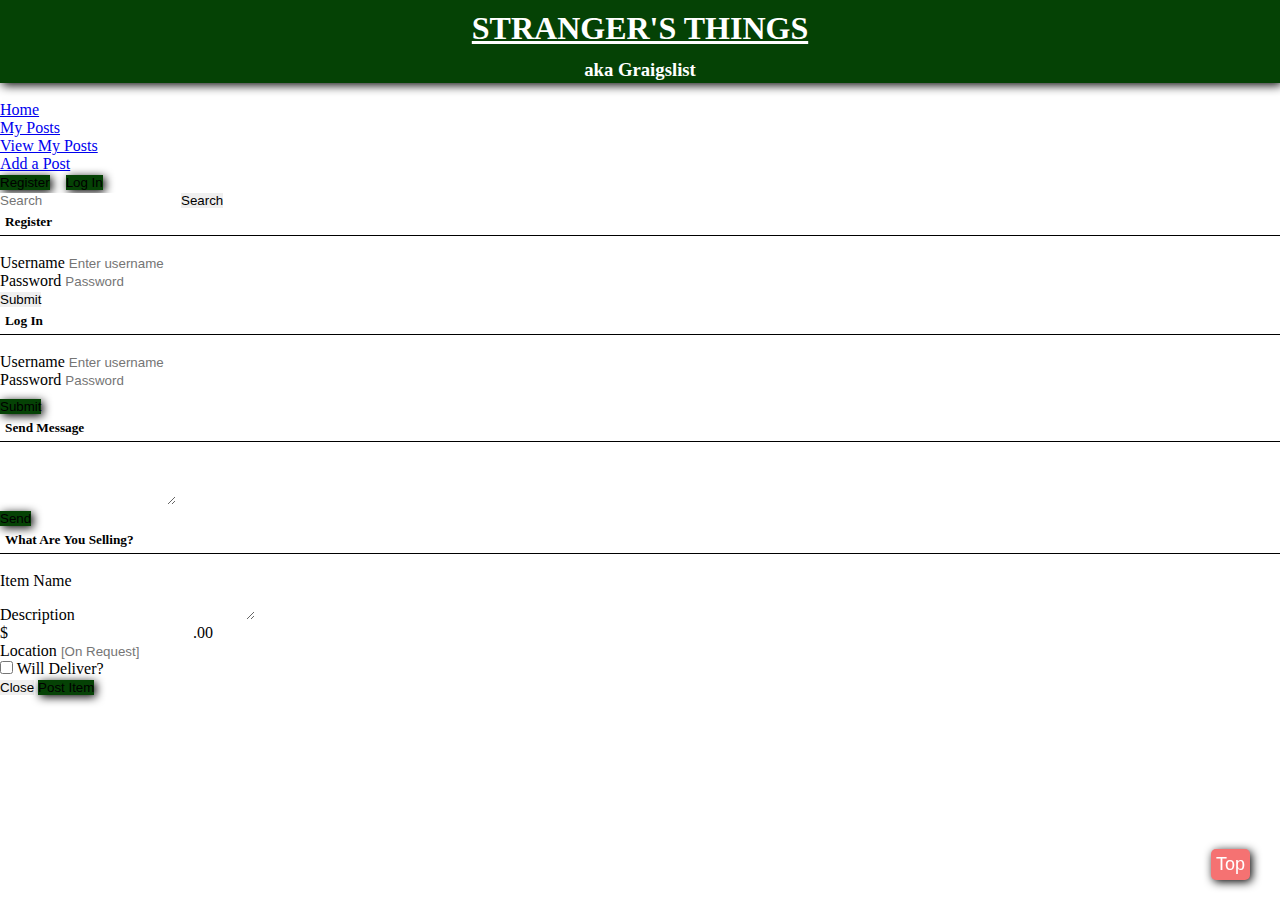
<file: index.html>
<!DOCTYPE html>
<html lang="en">
  <head>
    <meta charset="UTF-8" />
    <meta http-equiv="X-UA-Compatible" content="IE=edge" />
    <meta name="viewport" content="width=device-width, initial-scale=1.0" />

    <link
      href="https://cdn.jsdelivr.net/npm/bootstrap@5.0.0-beta3/dist/css/bootstrap.min.css"
      rel="stylesheet"
      integrity="sha384-eOJMYsd53ii+scO/bJGFsiCZc+5NDVN2yr8+0RDqr0Ql0h+rP48ckxlpbzKgwra6"
      crossorigin="anonymous"
    />
    <link rel="stylesheet" href="style.css" />

    <script
      src="https://cdn.jsdelivr.net/npm/bootstrap@5.0.0-beta3/dist/js/bootstrap.bundle.min.js"
      integrity="sha384-JEW9xMcG8R+pH31jmWH6WWP0WintQrMb4s7ZOdauHnUtxwoG2vI5DkLtS3qm9Ekf"
      crossorigin="anonymous"
    ></script>
    <script src="https://ajax.googleapis.com/ajax/libs/jquery/3.4.1/jquery.min.js"></script>
    <script defer src="script.js"></script>
    <title>Strangers Things</title>
  </head>

    <header>
      <h1 class="site-name">STRANGER'S THINGS</h1>
      <h3>aka Graigslist</h3>

 
    </header>

    <nav class="navbar navbar-expand-lg navbar-light bg-light">
      <div class="container-fluid">
        <button
          class="navbar-toggler"
          type="button"
          data-bs-toggle="collapse"
          data-bs-target="#navbarSupportedContent"
          aria-controls="navbarSupportedContent"
          aria-expanded="false"
          aria-label="Toggle navigation"
        >
          <span class="navbar-toggler-icon"></span>
        </button>
        <div class="collapse navbar-collapse" id="navbarSupportedContent">
          <ul class="navbar-nav me-auto mb-2 mb-lg-0">
            <li class="nav-item">
              <a
                id="home-button"
                class="nav-link active"
                aria-current="page"
                href="#"
                >Home</a
              >
            </li>
            <li class="nav-item dropdown">
              <a
                class="nav-link dropdown-toggle"
                href="#"
                id="navbarDropdown"
                role="button"
                data-bs-toggle="dropdown"
                aria-expanded="false"
              >
                My Posts
              </a>
              <ul class="dropdown-menu" aria-labelledby="navbarDropdown">
                <li><a class="dropdown-item" id="viewMyPosts" href="#">View My Posts</a></li>
                <li>
                  <a
                    class="dropdown-item"
                    data-bs-toggle="modal"
                    data-bs-target="#newPostModal"
                    href="#"
                    >Add a Post</a
                  >
                </li>
              </ul>
            </li>
          </ul>
               <!-- Register Modal Button -->
      <button
      id="register-button"
      type="button"
      class="btn btn-primary"
      data-bs-toggle="modal"
      data-bs-target="#registerModal"
    >
      Register
    </button>

    <button
      id="login-button"
      type="button"
      class="btn btn-primary"
      data-bs-toggle="modal"
      data-bs-target="#loginModal"
    >
      Log In
    </button>

    <button id="logout-button" type="button" class="btn btn-primary">
      Log Out
    </button>
          <form id="search-form" class="d-flex">
            <input
              class="form-control me-2"
              type="search"
              placeholder="Search"
              aria-label="Search"
            />
            <button id="search-button" class="btn btn-outline-success" type="submit">
              Search
            </button>
          </form>
        </div>
      </div>
    </nav>
    <body>
    <div
      class="modal fade"
      id="registerModal"
      tabindex="-1"
      aria-labelledby="exampleModalLabel"
      aria-hidden="true"
    >
      <div class="modal-dialog">
        <div class="modal-content">
          <div class="modal-header">
            <h5 class="modal-title" id="exampleModalLabel">Register</h5>
            <button
              type="button"
              class="btn-close"
              data-bs-dismiss="modal"
              aria-label="Close"
            ></button>
          </div>
          <div class="modal-body">
            <div class="register" style="width: 18rem">
              <form>
                <div class="form-group">
                  <label for="exampleInputUsername">Username</label>
                  <input
                    type="text"
                    class="form-control"
                    id="registerInputUsername"
                    aria-describedby="usernameHelp"
                    placeholder="Enter username"
                    required
                  />
                </div>
                <div class="form-group">
                  <label for="exampleInputPassword" required>Password</label>
                  <input
                    type="password"
                    class="form-control"
                    id="registerInputPassword"
                    placeholder="Password"
                    required
                  />
                </div>
                <button
                  type="submit"
                  class="btn btn-primary"
                  data-bs-toggle="modal"
                  data-bs-target="#registerModal"
                >
                  Submit
                </button>
              </form>
            </div>
          </div>
        </div>
      </div>
    </div>

    <div
      class="modal fade"
      id="loginModal"
      tabindex="-1"
      aria-labelledby="exampleModalLabel"
      aria-hidden="true"
    >
      <div class="modal-dialog">
        <div class="modal-content">
          <div class="modal-header">
            <h5 class="modal-title" id="exampleModalLabel">Log In</h5>
            <button
              type="button"
              class="btn-close"
              data-bs-dismiss="modal"
              aria-label="Close"
            ></button>
          </div>
          <div class="modal-body">
            <div class="login" style="width: 18rem">
              <form>
                <div class="form-group">
                  <label for="exampleInputUsername">Username</label>
                  <input
                    type="text"
                    class="form-control"
                    id="exampleInputUsername"
                    aria-describedby="usernameHelp"
                    placeholder="Enter username"
                    required
                  />
                </div>
                <div class="form-group">
                  <label for="exampleInputPassword">Password</label>
                  <input
                    type="password"
                    class="form-control"
                    id="exampleInputPassword"
                    placeholder="Password"
                    required
                  />
                </div>
                <button
                  type="submit"
                  class="btn btn-primary"
                  data-bs-toggle="modal"
                  data-bs-target="#loginModal"
                  id="loginSubmitButton"
                >
                  Submit
                </button>
              </form>
            </div>
          </div>
        </div>
      </div>
    </div>

    <div
      class="modal fade"
      id="messageModal"
      tabindex="-1"
      aria-labelledby="exampleModalLabel"
      aria-hidden="true"
    >
      <div class="modal-dialog">
        <div class="modal-content">
          <div class="modal-header">
            <h5 class="modal-title" id="exampleModalLabel">Send Message</h5>
            <button
              type="button"
              class="btn-close"
              data-bs-dismiss="modal"
              aria-label="Close"
            ></button>
          </div>
          <div class="modal-body">
            <div class="message" style="width: 18rem">
              <form>
                <div class="mb-3">
                  <textarea class="form-control" id="sendMessageTextArea" rows="3" required></textarea>
              </div>
                
                <button
                  type="submit"
                  class="btn btn-primary"
                  data-bs-toggle="modal"
                  data-bs-target="#messageModal"
                  id="messageSubmitButton"
                >
                  Send
                </button>
              </form>
            </div>
          </div>
        </div>
      </div>
    </div>

    <div
      class="modal fade"
      id="newPostModal"
      tabindex="-1"
      aria-labelledby="exampleModalLabel"
      aria-hidden="true"
    >
      <div class="modal-dialog">
        <div class="modal-content">
          <div class="modal-header">
            <h5 class="modal-title" id="exampleModalLabel">What Are You Selling?</h5>
            <button
              type="button"
              class="btn-close"
              data-bs-dismiss="modal"
              aria-label="Close"
            ></button>
          </div>
          <div id="newPostModalForm" class="modal-body">
            <form>
              <div class="mb-3">
                  <label for="post-title" class="form-label">Item Name</label>
                  <input id="post-title" class="form-control" type="text" required>
              </div>
  
              <div class="mb-3">
                  <label for="post-description" class="form-label">Description</label>
                  <textarea class="form-control" id="post-description" type="text" required></textarea>
              </div>

              <div class="input-group mb-3">
                <span class="input-group-text">$</span>
                <input type="text" id="post-price" class="form-control" aria-label="Amount (to the nearest dollar)" required>
                <span class="input-group-text">.00</span>
              </div>

              <div class="input-group mb-3">
                <span class="input-group-text">Location</span>
                <input type="text" id="item-location" class="form-control" placeholder="[On Request]" aria-label="Server" required>
              </div>
          <div class="form-check">
            <input class="form-check-input" type="checkbox" value="" id="post-willDeliver">
            <label class="form-check-label" for="flexCheckDefault">
              Will Deliver?
            </label>
          </div>
              <div class="modal-footer">
                <button
                  type="button"
                  class="btn btn-secondary"
                  data-bs-dismiss="modal"
                >
                  Close
                </button>
                <button type="submit" class="btn btn-primary" data-bs-toggle="modal" data-bs-target="#newPostModal" id="post-item-btn">Post Item</button>
          </form>
          </div>
          </div>
        </div>
      </div>
    </div>

    <div class="all-posts">
    <div class="posts-larger-description"></div>
    <div class="list-group"></div>
    <button id="myBtn" title="Go to top">Top</button>       

    <div class="another-div"></div>
    </div>
    
  </body>
</html>
</file>
<file: style.css>
* {
    box-sizing: border-box;
    margin: 0;
    padding: 0;
    border: none;
  }

.card { 
    display: grid;
    align-items: center;
    justify-content: center;
    }

.card-body {
    background-color: rgb(177, 182, 177);
    color: rgb(0, 0, 0);
}

h5 {
    border-bottom: 1px solid black;
    padding: 5px;
}

#sell-item {
    display: none;
}

h1 {
    text-align: center;
    padding: 10px;
    text-decoration: underline;
}

h3 {
    text-align: center;
    padding: 2px;
}

#register-button {
    margin-right: 12px;
    background-color: rgb(5, 66, 5);
    border-color: black;
    box-shadow: 2px 2px 10px black;
}

#login-button {
    margin-right: 12px;
    background-color: rgb(5, 66, 5);
    border-color: black;
    box-shadow: 2px 2px 10px black;
}

#loginSubmitButton {
    margin-top: 10px;
    margin-right: 12px;
    background-color: rgb(5, 66, 5);
    border-color: black;
    box-shadow: 2px 2px 10px black;
}

#logout-button {
    margin-right: 12px;
    background-color: rgb(5, 66, 5);
    border-color: black;
    box-shadow: 2px 2px 10px black;

}

#message-button {
    margin-right: 12px;
    background-color: rgb(5, 66, 5);
    border-color: black;
    box-shadow: 2px 2px 10px black;
}

#btn-edit {
    margin-right: 12px;
    background-color: rgb(5, 66, 5);
    border-color: black;
    box-shadow: 2px 2px 10px black;
}

#btn-delete {
    margin-right: 12px;
    background-color: rgb(5, 66, 5);
    border-color: black;
    box-shadow: 2px 2px 10px black;
}

#post-item-btn {
    margin-right: 12px;
    background-color: rgb(5, 66, 5);
    border-color: black;
    box-shadow: 2px 2px 10px black;
}

#messageSubmitButton {
    margin-right: 12px;
    background-color: rgb(5, 66, 5);
    border-color: black;
    box-shadow: 2px 2px 10px black;
}
.posts-larger-description {
    margin-right: 12px;
    color: black;
    border-color: black;
}

header {
    background-color: rgb(5, 66, 5);
    color: white;
    box-shadow: 2px 2px 10px black;
}

#myBtn {
    position: fixed; /* Fixed/sticky position */
    bottom: 20px; /* Place the button at the bottom of the page */
    right: 30px; /* Place the button 30px from the right */
    z-index: 99; /* Make sure it does not overlap */
    border: none; /* Remove borders */
    outline: none; /* Remove outline */
    background-color: rgb(245, 114, 114); /* Set a background color */
    color: white; /* Text color */
    cursor: pointer; /* Add a mouse pointer on hover */
    padding: 5px; /* Some padding */
    border-radius: 5px; /* Rounded corners */
    box-shadow: 2px 2px 10px black;

    font-size: 18px; /* Increase font size */
  }
  
  #myBtn:hover {
    background-color: #555; /* Add a dark-grey background on hover */
  }
</file>
